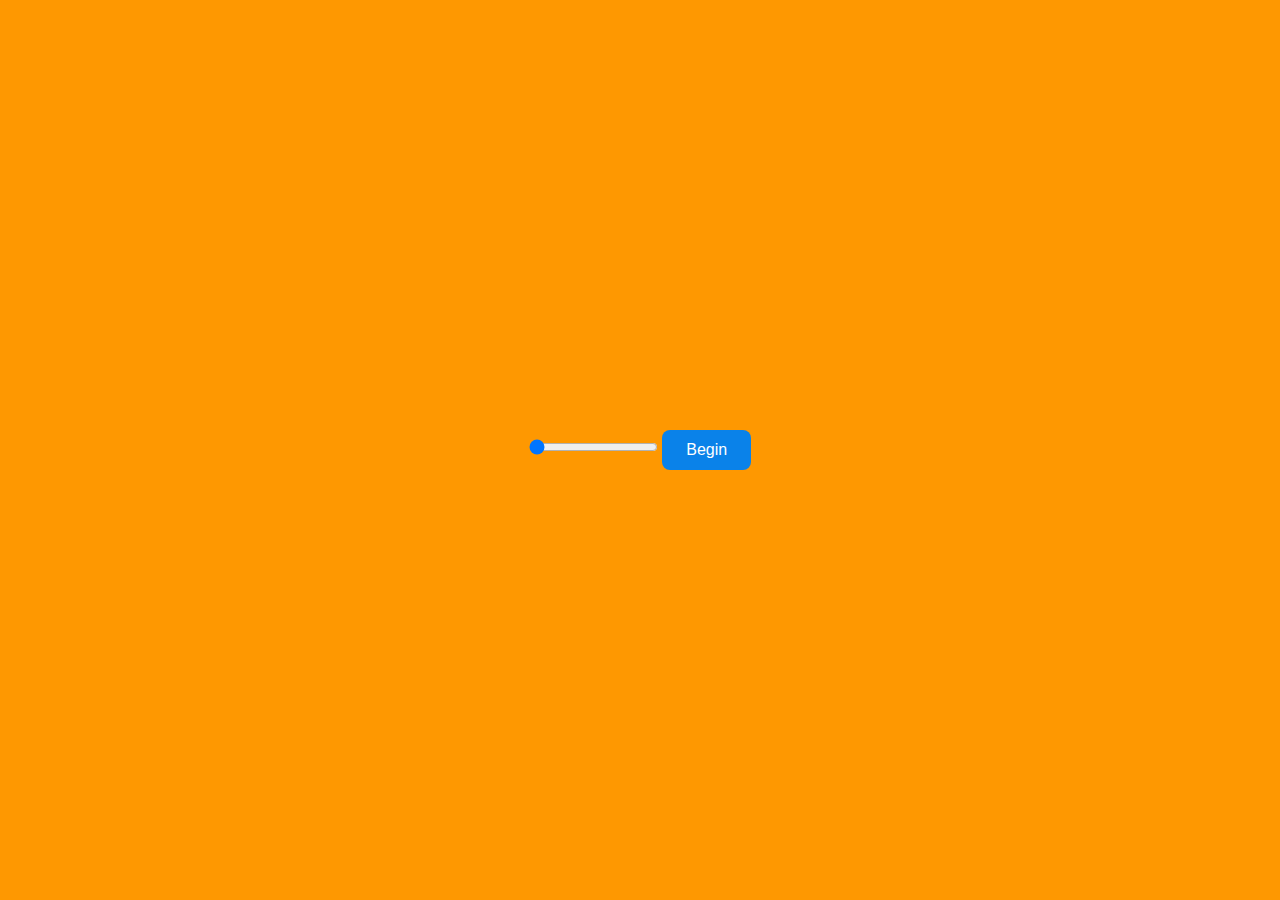
<file: index.html>
<!DOCTYPE html>
<html lang="ar">

<head>
    <meta charset="UTF-8" />
    <meta http-equiv="X-UA-Compatible" content="IE=edge" />
    <meta name="viewport" content="width=device-width, initial-scale=1.0" />
    <title>Home</title>
    <link rel="stylesheet" href="css/bootstrap.min.css" />
    <link rel="stylesheet" href="css/fontawesome-all.min.css" />
    <link rel="stylesheet" href="css/style.css" />
</head>

<body dir="ltr">

    <div class="container">

        <div class="begin">
            <input type="range"  value="5" step="2" min="5" max="11">
            <button class="start_game" onclick="startGame()"> Begin </button>
        </div>

        <div class="game_body">
            <div class="heading">
                Simple Speed Typing
            </div>
            <div class="header">
                <div class="timer">
                    <div class="header_text">Time</div>
                    <div class="curr_time">20s</div>
                </div>
            </div>
    
            <div class="quote">
            </div>
            <div class="secs">

            </div>
            <textarea class="input_area" placeholder="start typing here..." oninput="processCurrentText()"
                onfocus="startGame()">
            </textarea>
            <button class="restart_btn">
                Restart
            </button>
        </div>
    </div>

    <script src="js/jquery-3.2.1.min.js"></script>
    <script src="js/popper.min.js"></script>
    <script src="js/bootstrap.min.js"></script>
    <script src="js/main.js"></script>
</body>

</html>
</file>
<file: css/style.css>
body {
  background-color: #fe9801;
  color: black;
  text-align: center; }

.container {
  display: flex;
  flex-direction: column;
  align-items: center;
  height: 100vh;
  align-items: center;
  justify-content: center; }

.heading {
  margin-bottom: 20px;
  font-size: 3rem;
  color: black; }

.header {
  display: flex;
  align-items: center;
  justify-content: center; }

.timer,
.errors,
.accuracy,
.cpm,
.wpm {
  background-color: #ccda46;
  height: 100px;
  width: 100px;
  margin: 8px;
  padding: 12px;
  border-radius: 20%;
  box-shadow: black 5px 8px 5px; }

.cpm,
.wpm {
  display: none; }

.header_text {
  text-transform: uppercase;
  font-size: 1rem;
  font-weight: 600; }

.curr_time,
.curr_errors,
.curr_accuracy,
.curr_cpm,
.curr_wpm {
  font-size: 2rem;
  font-weight: bold; }

.quote {
  background-color: #ccda46;
  font-size: 1.5rem;
  margin: 10px;
  padding: 12px 24px;
  box-shadow: none;
  width: fit-content;
  margin: 12px auto;
  border-radius: 8px; }

.input_area {
  background-color: #f5f5c6;
  height: 80px;
  width: 100%;
  font-size: 1.5rem;
  font-weight: 600;
  margin: 15px;
  padding: 20px;
  border: 0px;
  box-shadow: none;
  resize: none;
  border-radius: 8px;
  outline: none; }

.restart_btn {
  display: none;
  background-color: #326765;
  font-size: 1.5rem;
  padding: 12px 24px;
  border: 0px;
  box-shadow: none;
  margin: auto;
  color: #fff;
  border-radius: 8px; }

.incorrect_char {
  color: red;
  text-decoration: underline; }

.correct_char {
  color: darkgreen; }

.game_body {
  display: none; }

.congrats {
  color: #080; }

.failed {
  color: #f00; }

.start_game {
  border: none;
  background-color: #0a82e9;
  color: #fff;
  padding: 8px 24px;
  border-radius: 8px; }

/*# sourceMappingURL=style.css.map */
</file>
